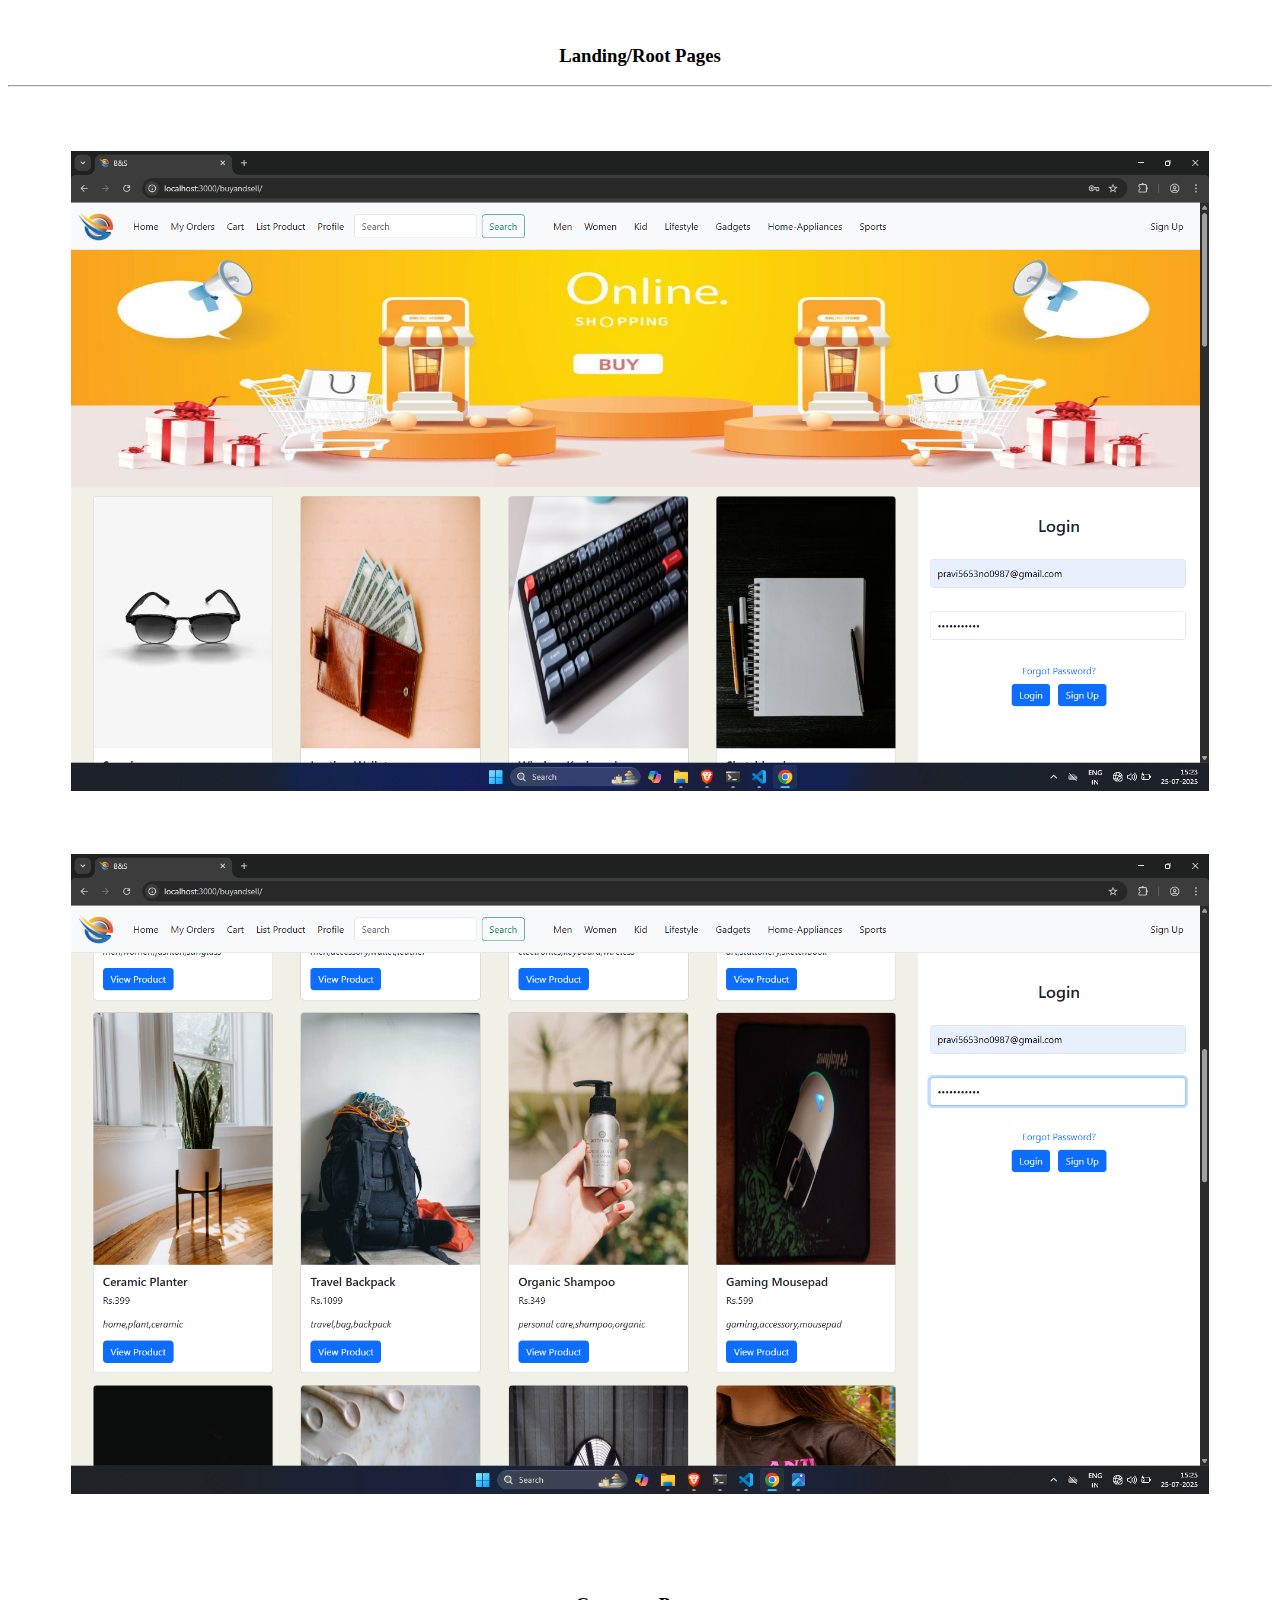
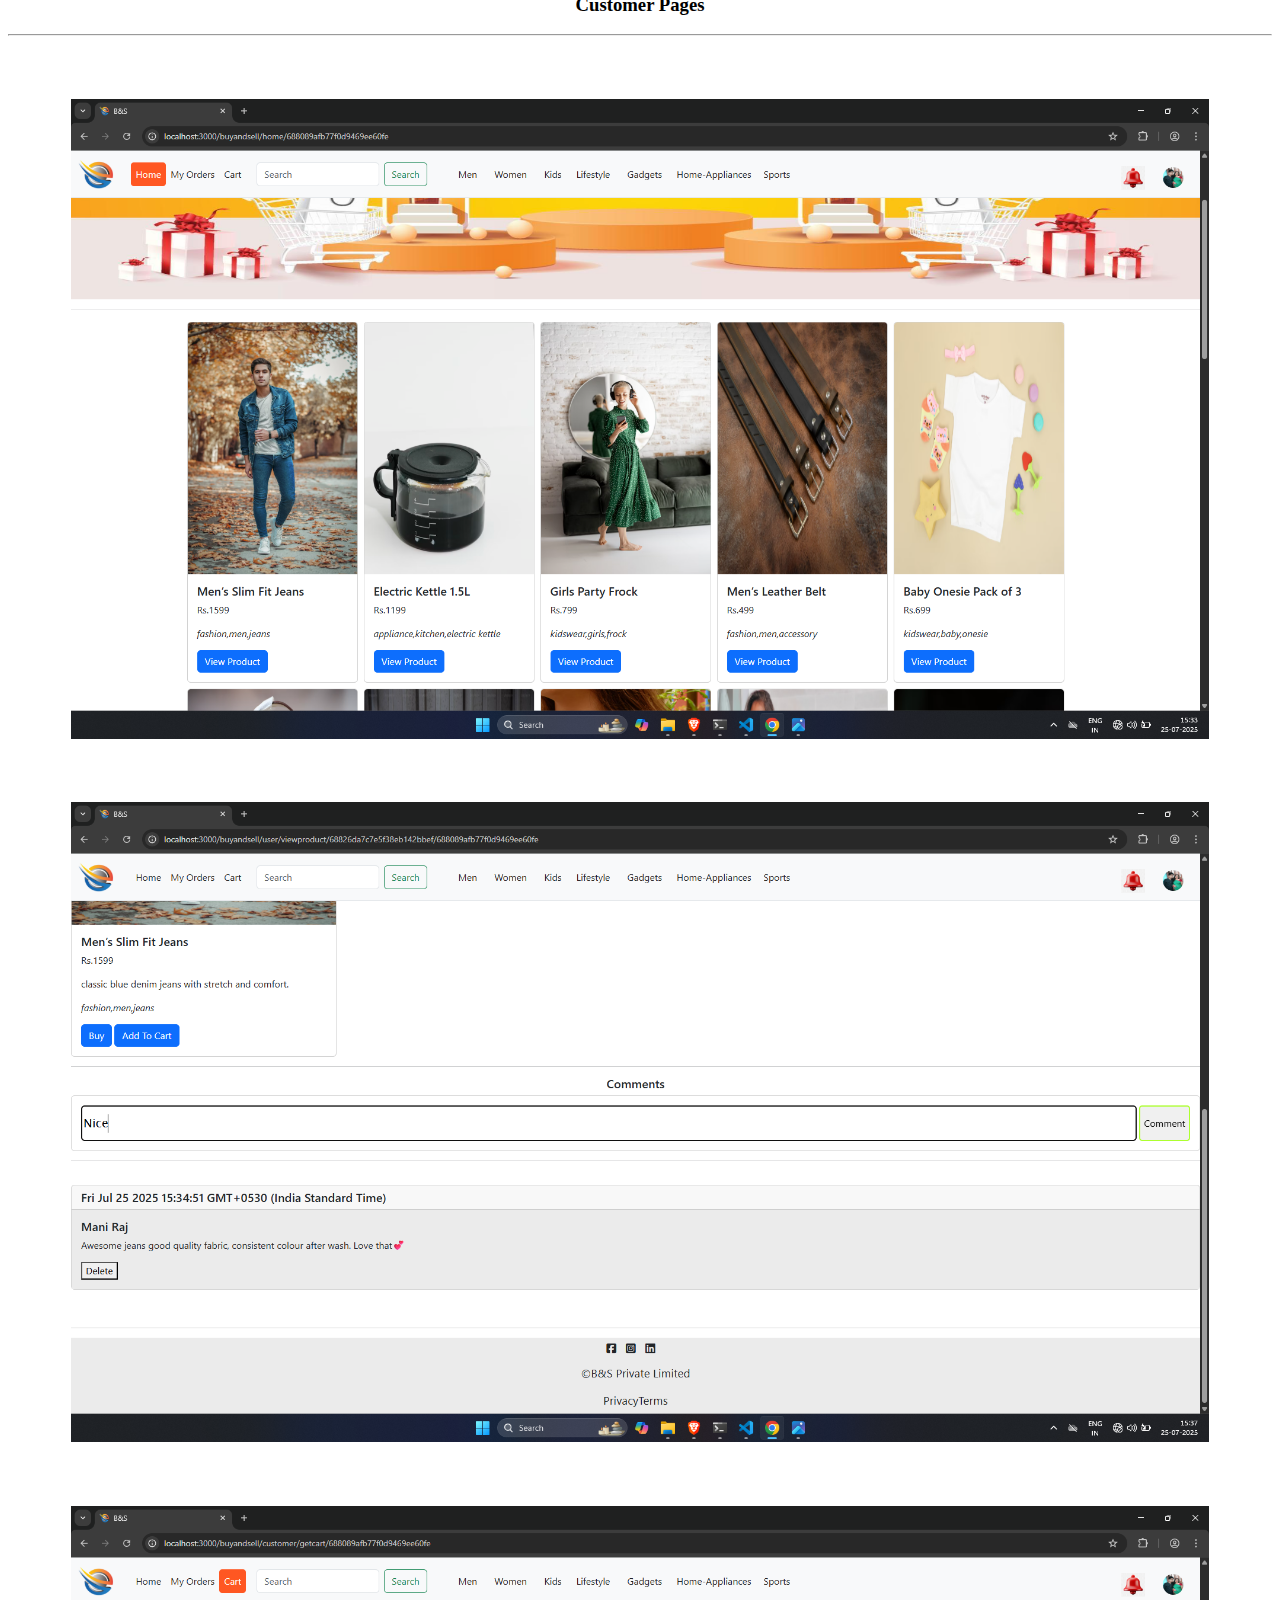
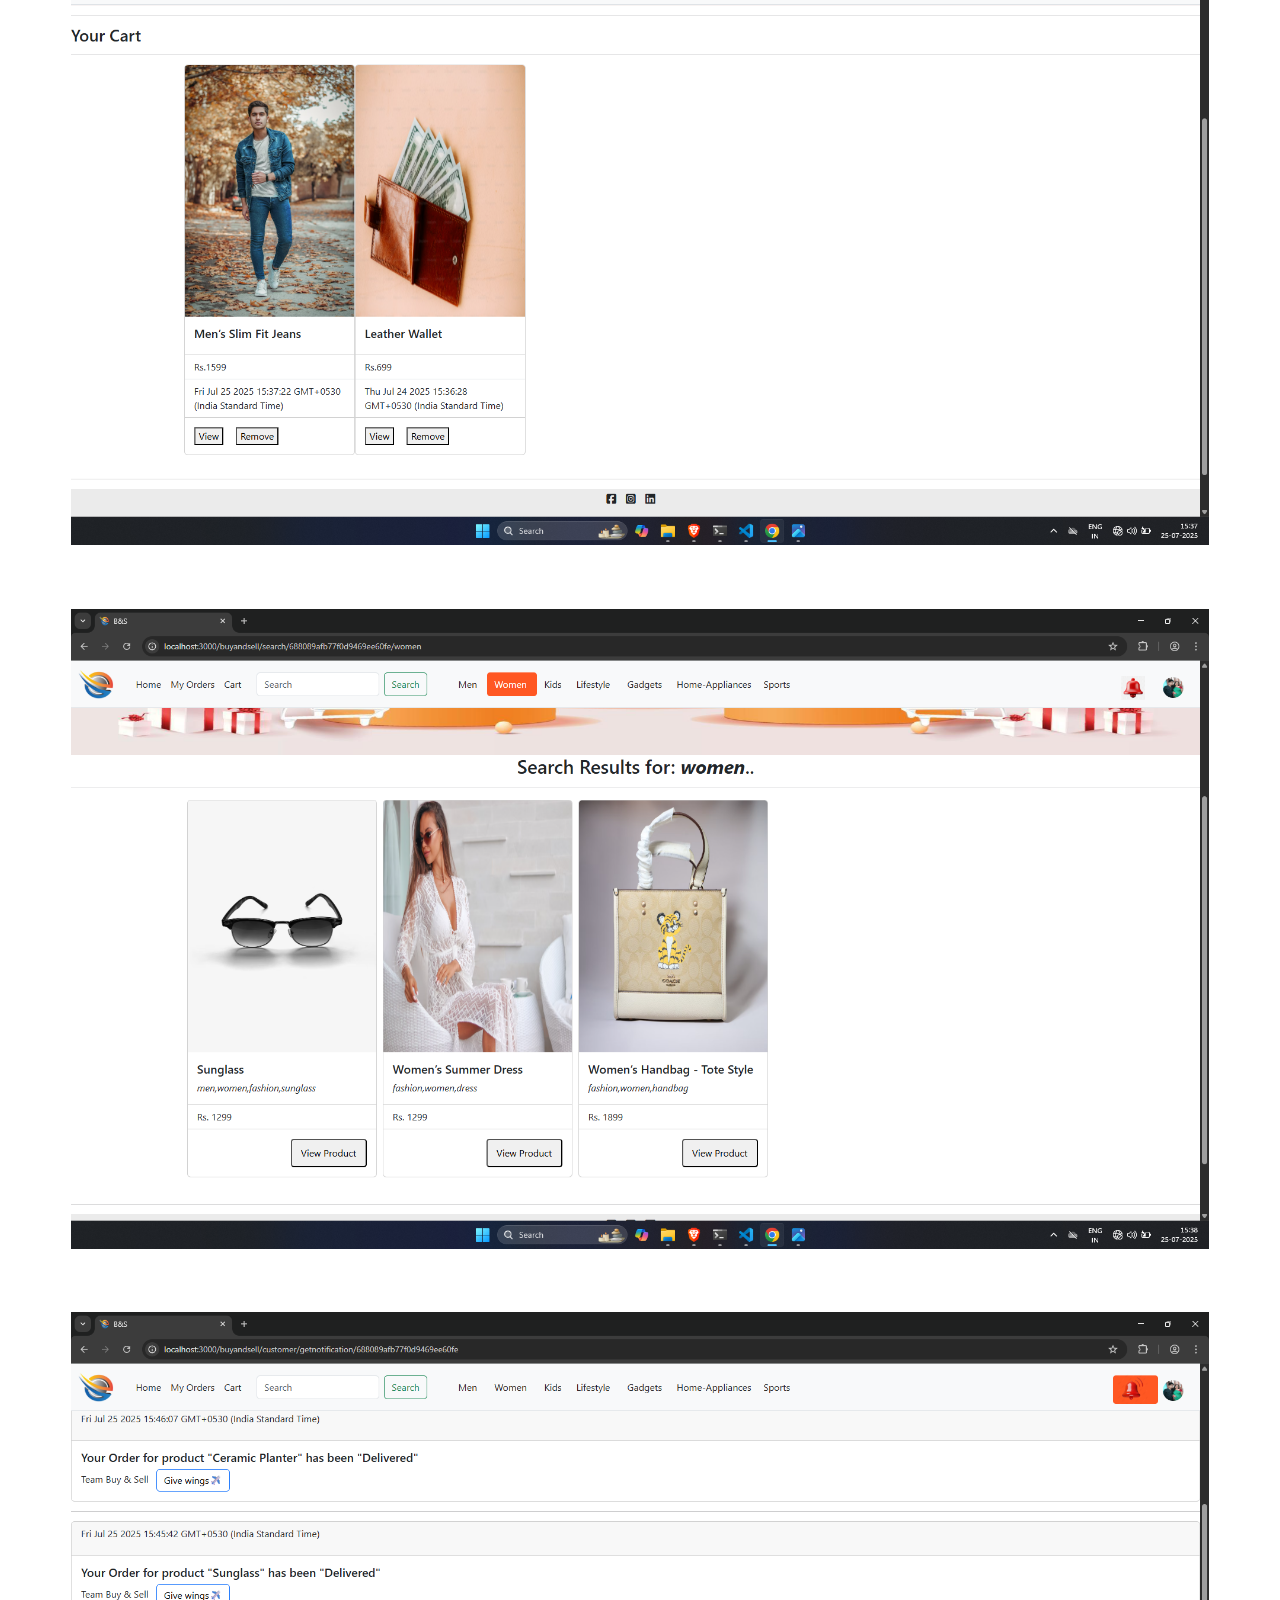
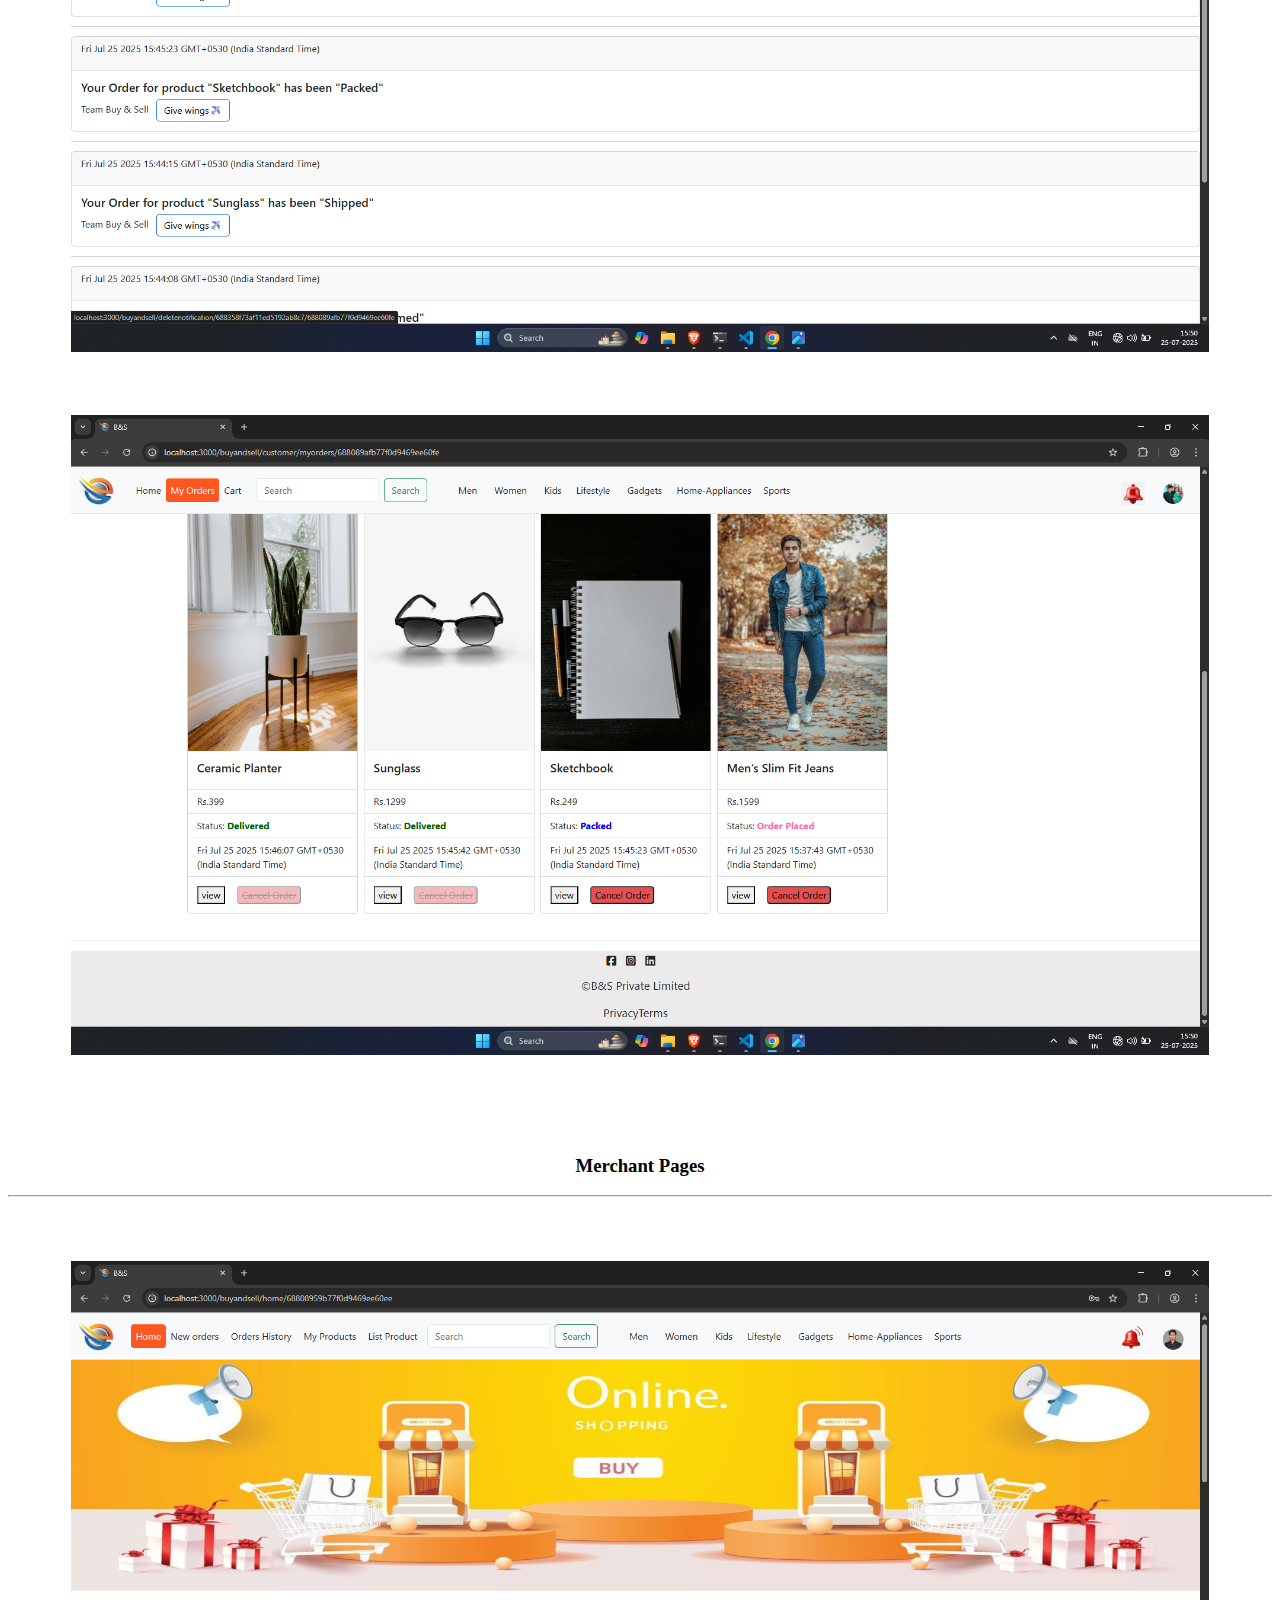
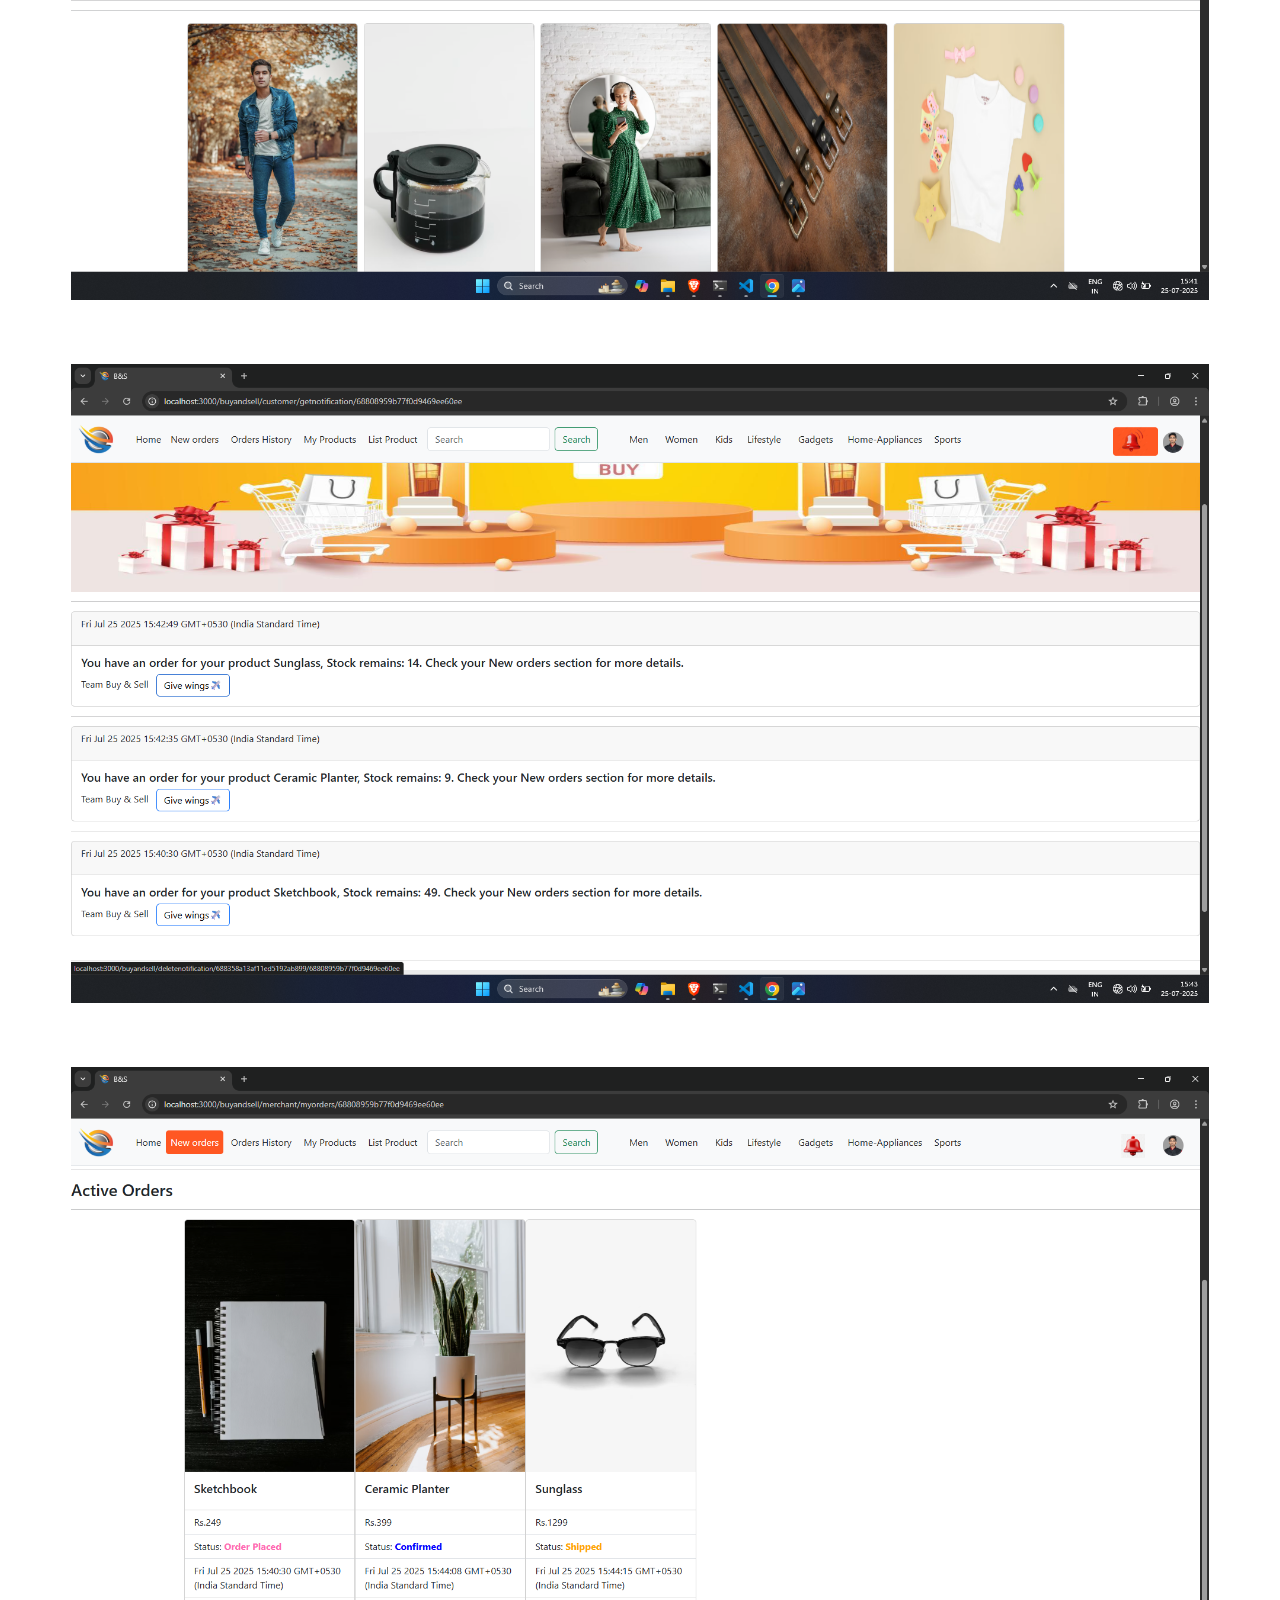
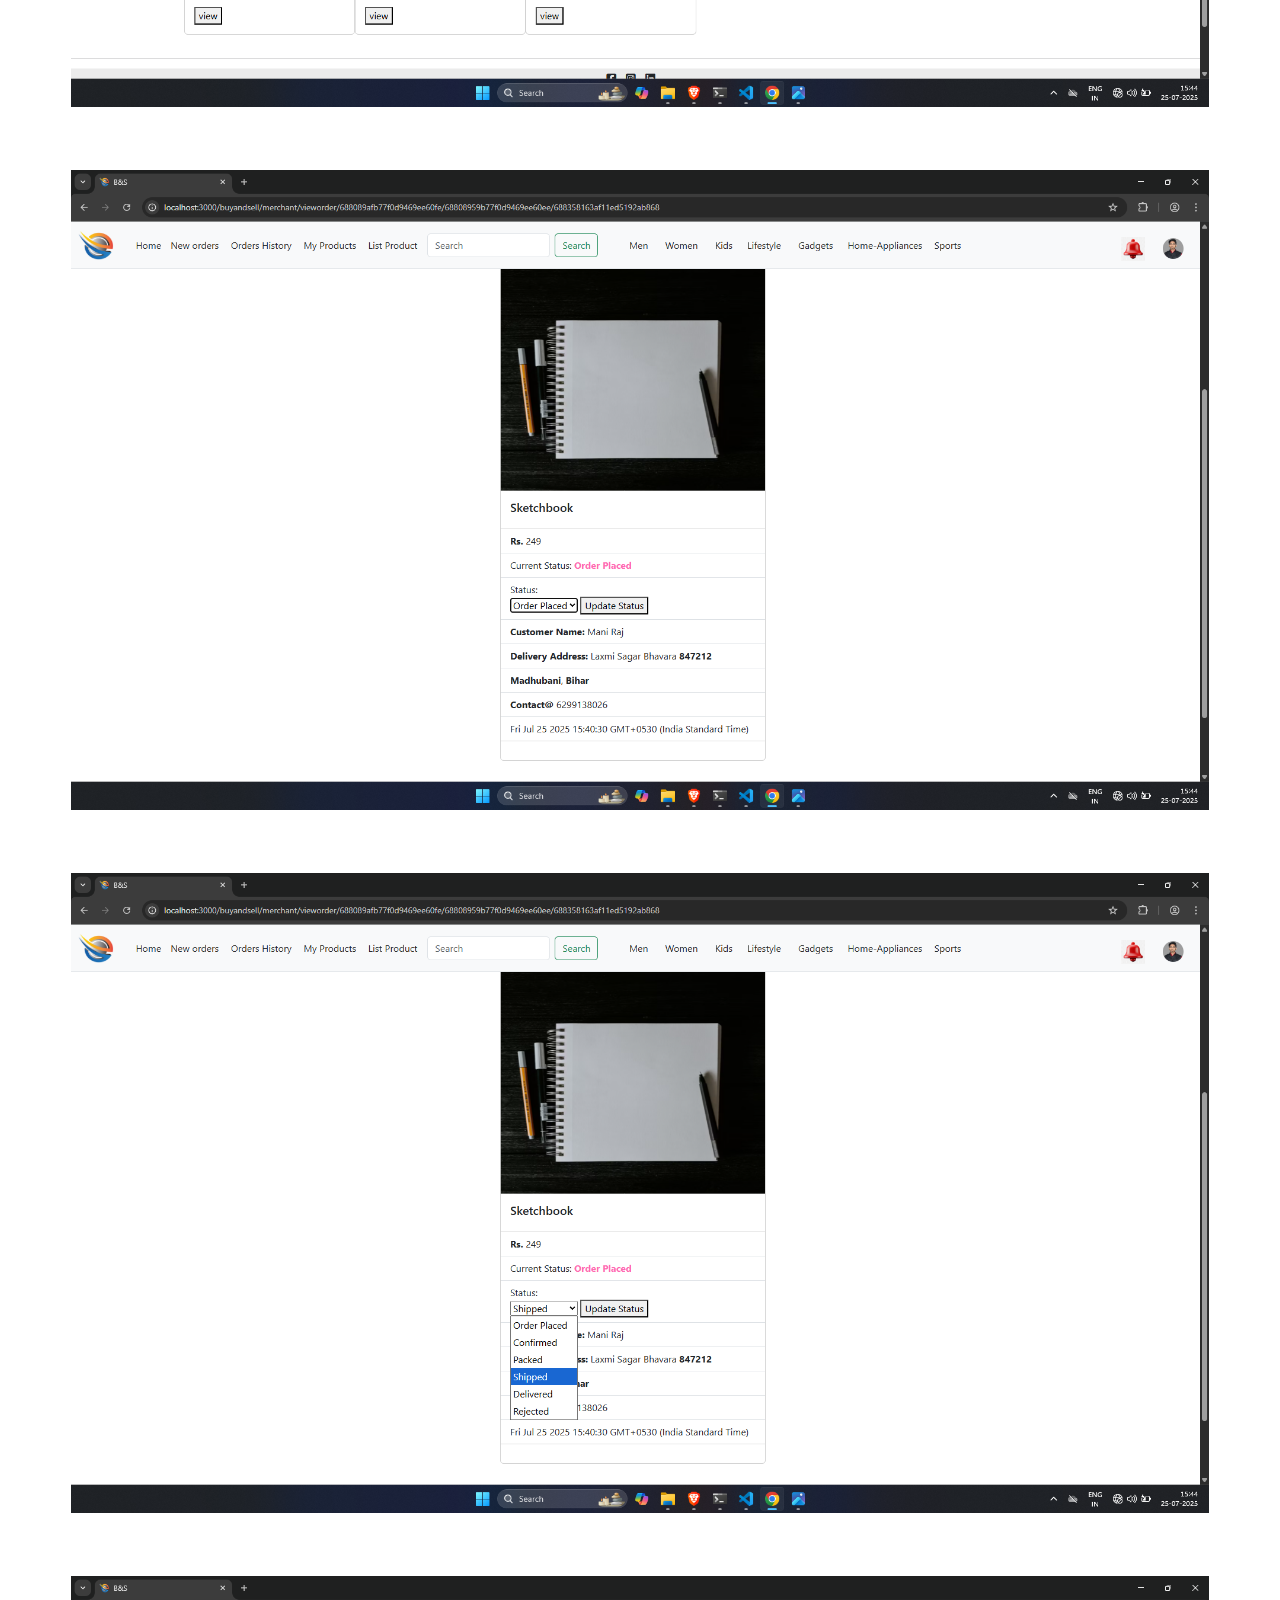
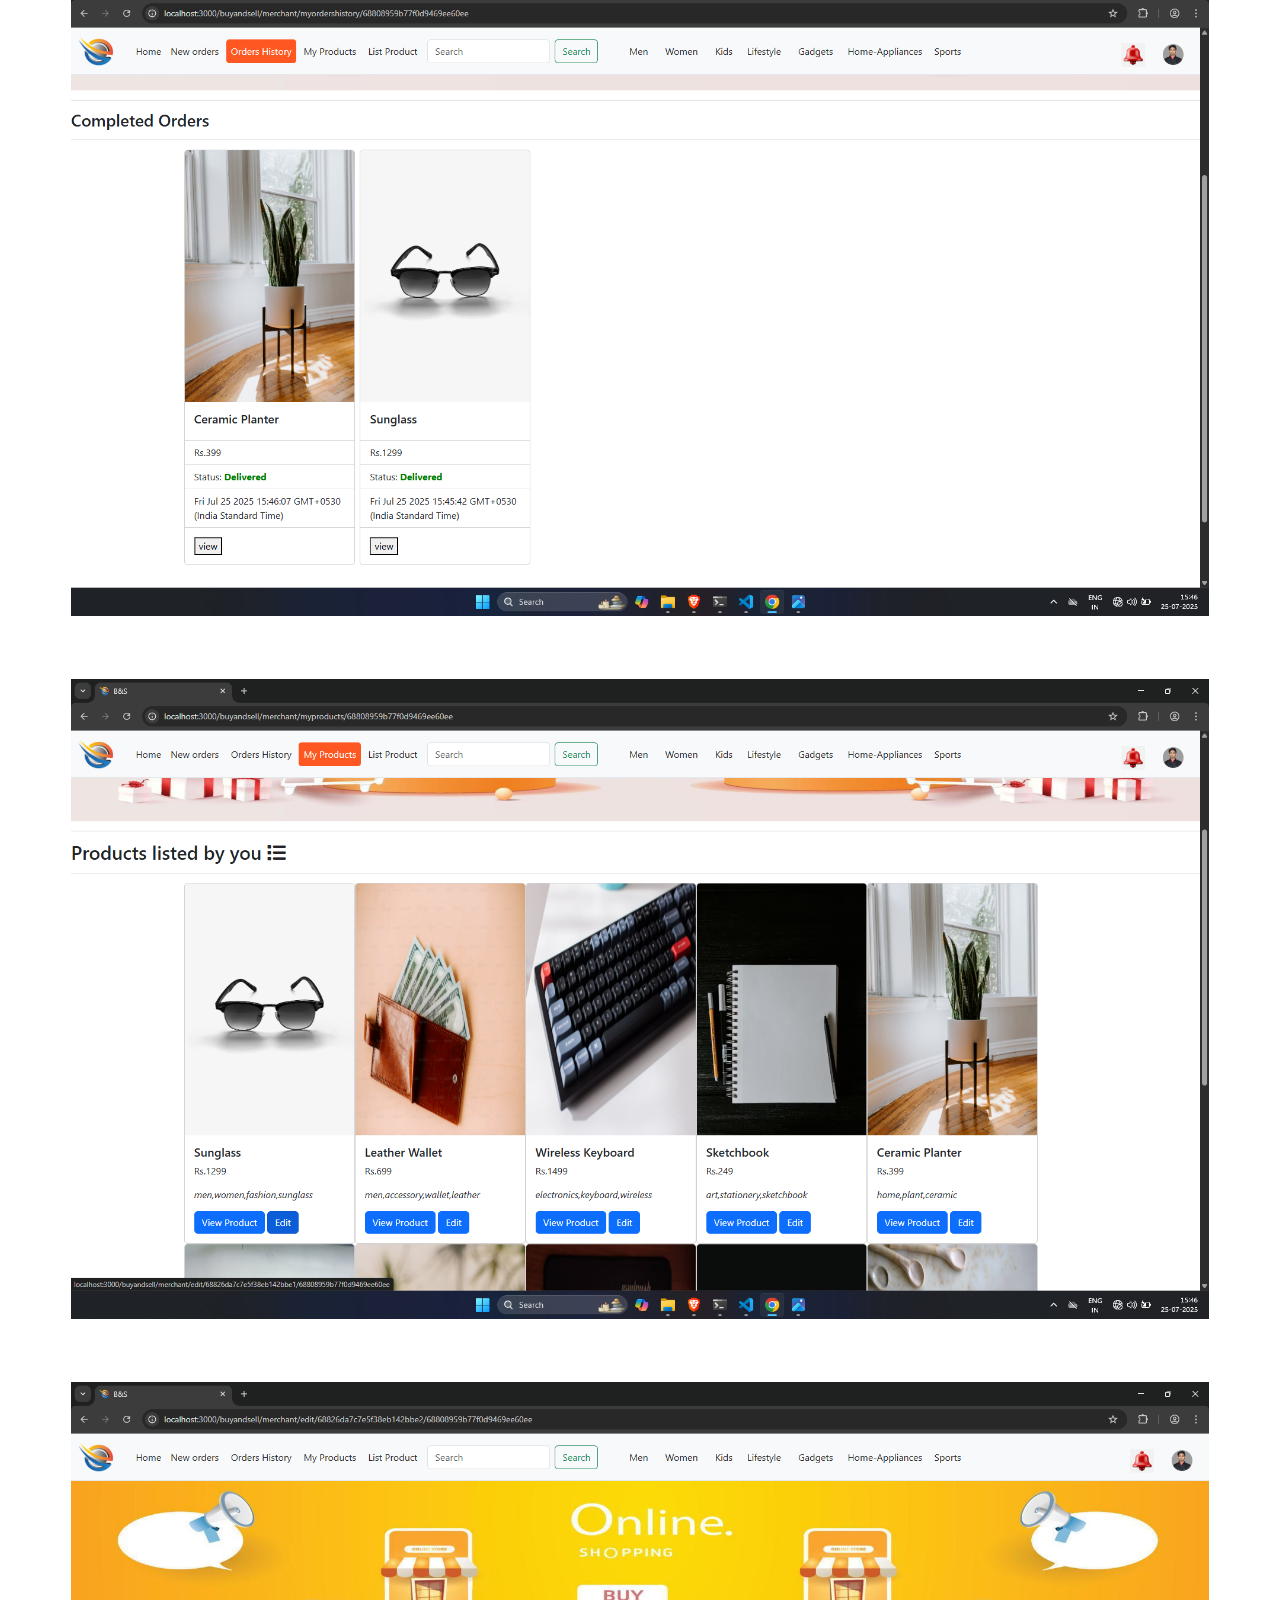
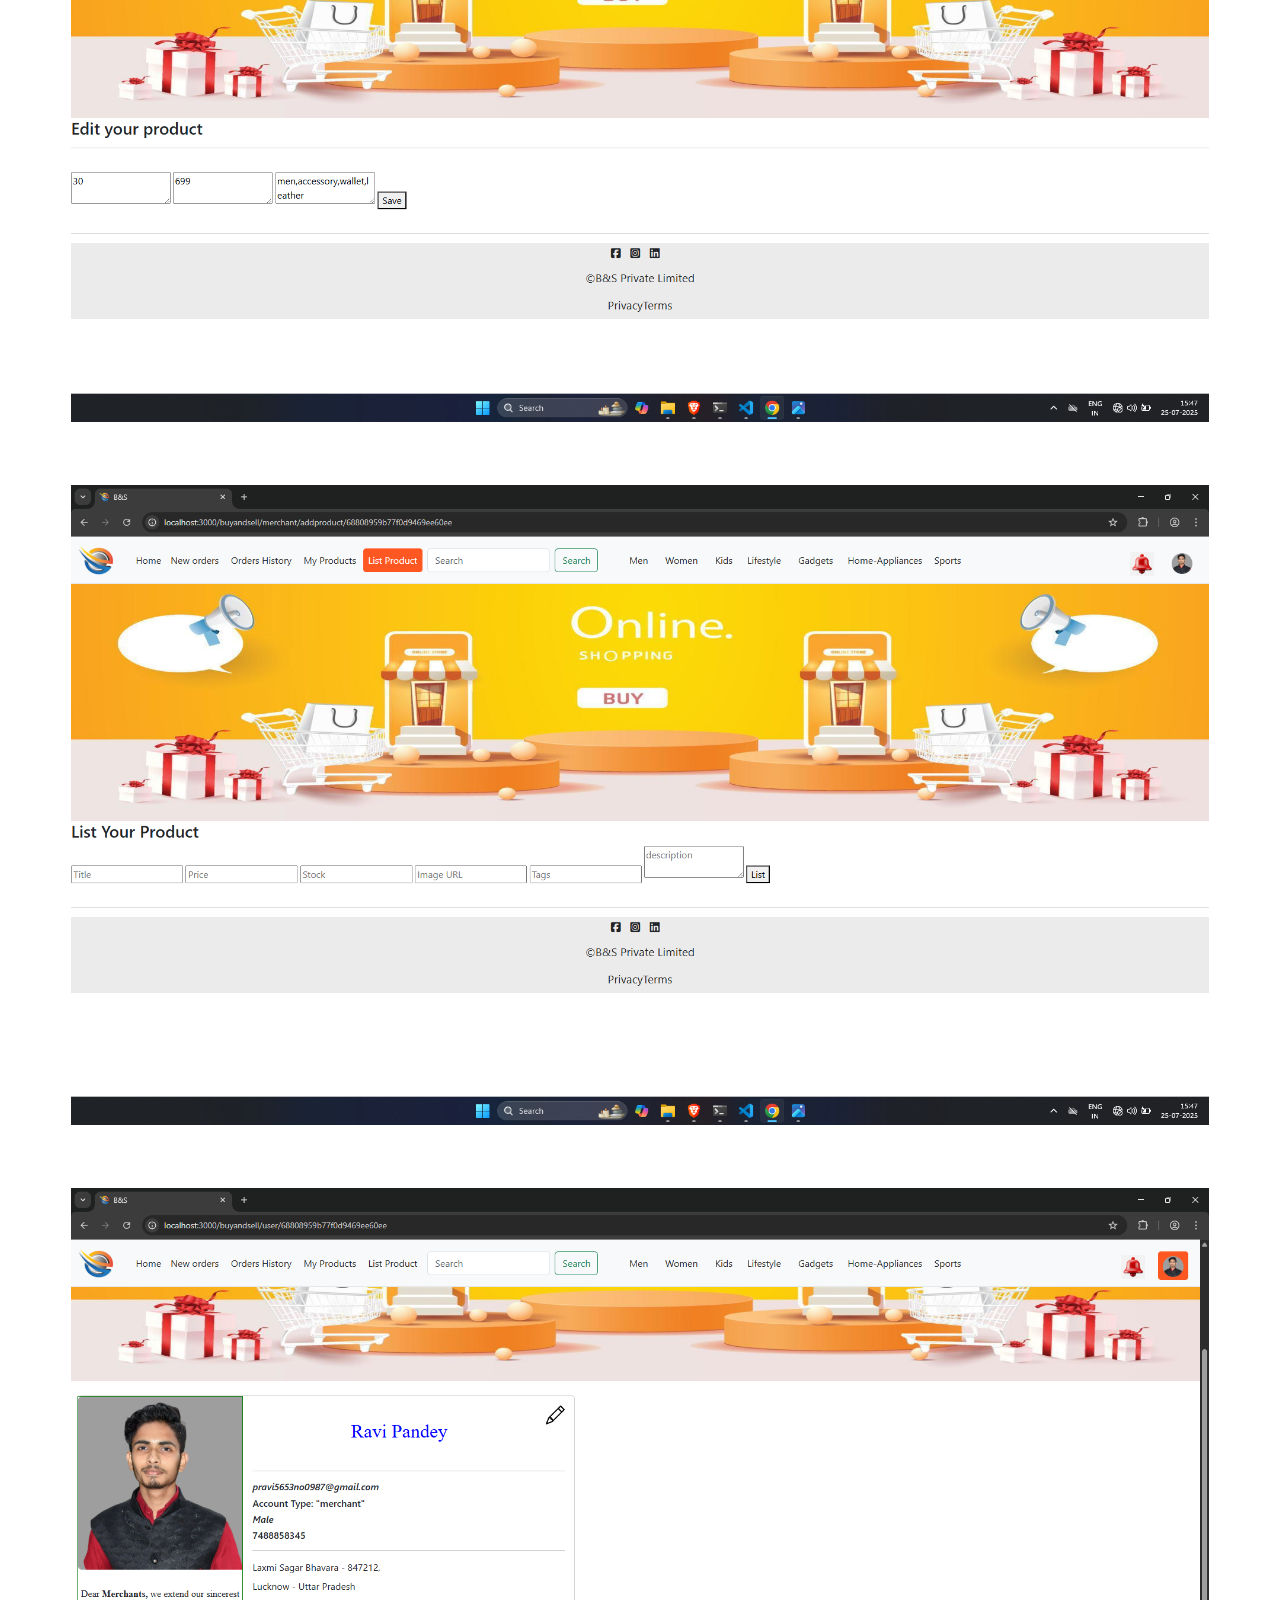
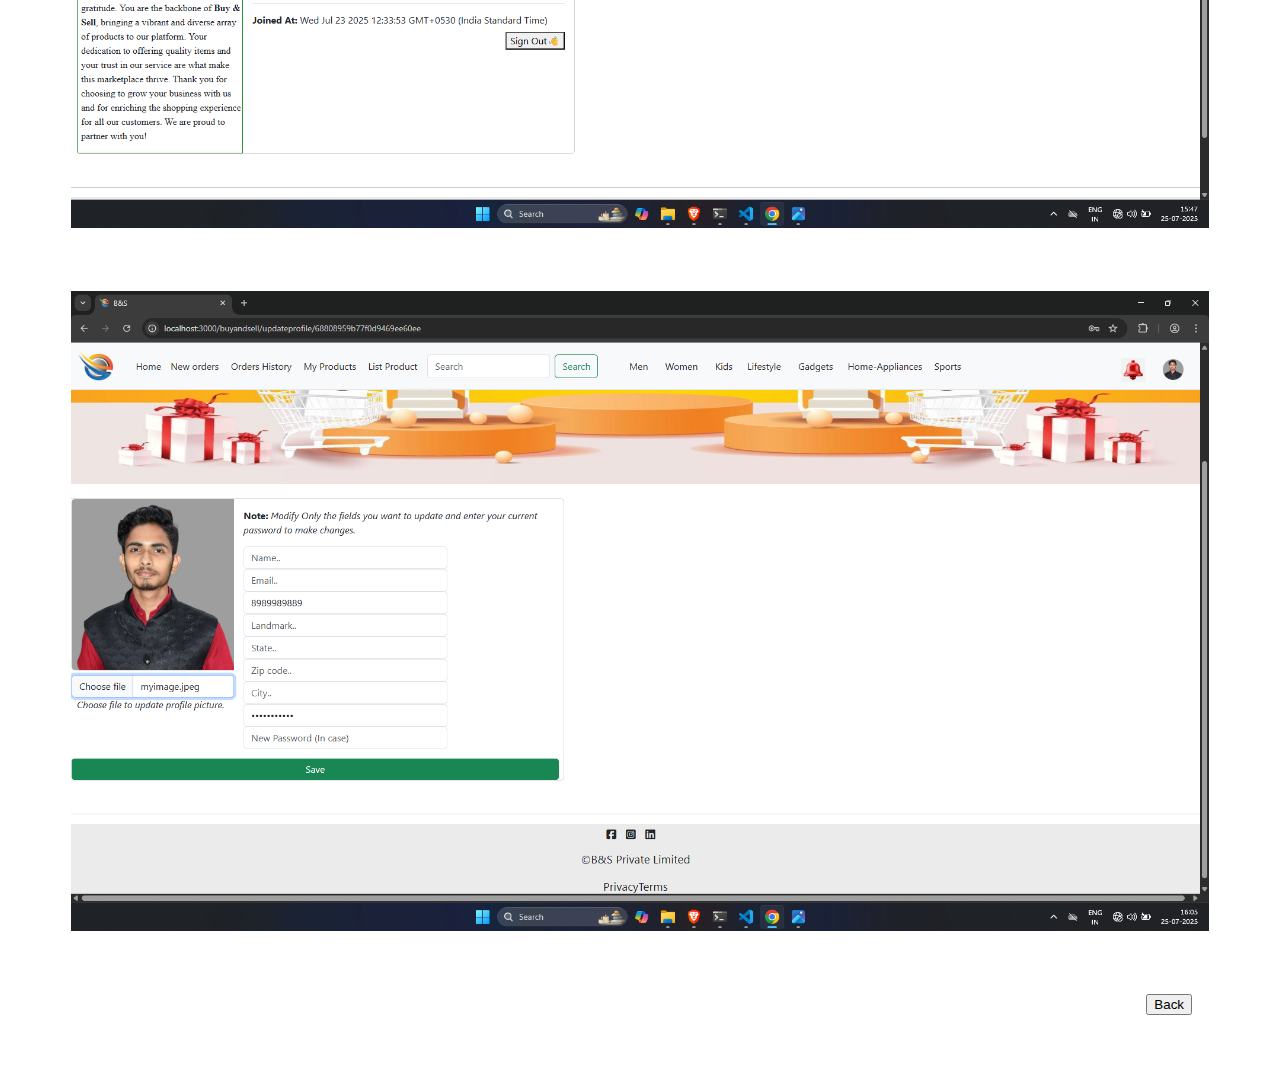
<file: buyandsellimages.html>
<!DOCTYPE html>
<html lang="en">
<head>
  <link href="https://cdn.jsdelivr.net/npm/bootstrap@5.3.7/dist/css/bootstrap.min.css" rel="stylesheet" integrity="sha384-LN+7fdVzj6u52u30Kp6M/trliBMCMKTyK833zpbD+pXdCLuTusPj697FH4R/5mcr" crossorigin="anonymous">
  <link rel="stylesheet" href="./index.css">
  <link style="border-radius: 20px;" rel="icon" href="./source/logo.png" type="image/x-icon">
  <meta charset="UTF-8">
  <meta name="viewport" content="width=device-width, initial-scale=1.0">
  <title>Buy&Sell</title>
</head>
<body>
  <br><h3 style="text-align: center;">Landing/Root Pages</h3><hr>
  <div class="image"><img src="./source/project/landing page.png"></div>
  <div class="image"><img src="./source/project/landing page2.png"></div>
  <br><h3 style="text-align: center;">Customer Pages</h3><hr>
  <div class="image"><img src="./source/project/customer.png"></div>
  <div class="image"><img src="./source/project/cutomer2.png"></div>
  <div class="image"><img src="./source/project/customer3.png"></div>
  <div class="image"><img src="./source/project/customer4.png"></div>
  <div class="image"><img src="./source/project/customer5.png"></div>
  <div class="image"><img src="./source/project/customer6.png"></div>
  <br><h3 style="text-align: center;">Merchant Pages</h3><hr>
  <div class="image"><img src="./source/project/merchant.png"></div>
  <div class="image"><img src="./source/project/merchant2.png"></div>
  <div class="image"><img src="./source/project/merchant3.png"></div>
  <div class="image"><img src="./source/project/merchant4.png"></div>
  <div class="image"><img src="./source/project/merchant5.png"></div>
  <div class="image"><img src="./source/project/merchant6.png"></div>
  <div class="image"><img src="./source/project/merchant7.png"></div>
  <div class="image"><img src="./source/project/merchant8.png"></div>
  <div class="image"><img src="./source/project/merchant9.png"></div>
  <div class="image"><img src="./source/project/merchant10.png"></div>
  <div class="image"><img src="./source/project/merchant11.png"></div>
  <a style="float: right; margin-right: 80px; margin-bottom: 50px;" href="./index.html"><button type="button" class="btn btn-success">Back</button></a>
</body>
</html>
</file>
<file: index.css>
.footer .icons {
  font-size: 2rem; /* Change 2rem to your desired size */
  margin-right: 30px;
}
.footer{
  background-color: #333; /* Dark background for footer */
  color: white; /* White text for contrast */
  padding: 20px; /* Padding for spacing */
  text-align: center; /* Centered text */
  position: relative; /* Position relative for absolute children */
  bottom: 0; /* Stick to the bottom of the page */
  width: 100%; /* Full width footer */
  align-items: center;
  justify-content: center ;
}
/* Make images responsive in .image containers */
.image img {
  margin: 5%;
  width: 90%;
  height: auto;
  display: block;
}
@media (max-width: 600px) {
  .experience .ex-content {
    line-height: 35px;
    margin-top: 30px;
    flex-direction: column !important;
    align-items: center !important;
  }
  .experience img {
    margin-left: 0 !important;
    margin-top: 20px !important;
    margin-bottom: 30px !important;
  }
  .experience .ex-text {
    margin-right: 0 !important;
    margin-left: 0 !important;
    width: 90vw !important;
  }
}
.bg-body-tertiary{
  background-color: transparent!important;
  color: rgb(236, 225, 225)!important;
}

.navbar-nav .nav-link {
  color: rgb(243, 238, 238) !important;
  font-size: 20px;
  margin-right: 40px ;
  margin-left: 40px ;
  font-family: 'Courier New', Courier, monospace;
}
.navbar-brand {
  color: rgb(236, 228, 228) !important;
  font-size: 25px;
  font-family: 'Courier New', Courier, monospace;
}
.header {
  background-image: url('./source/bannerimage.jpg');
  height: 70vh;
  background-size: cover;
  background-position: center;
  padding: 20px;
  text-align: center;
  color: white  ;
  align-items: center   ;
}
#headerparagraph {
  color: white;
  font-size: 20px;
  font-family: 'Courier New', Courier, monospace;
  margin-top: 80px;
  text-align: center;
}
.card-text{
  margin-top: 50px;
  font-family: 'Courier New', Courier, monospace;
  color: rgb(14, 13, 13);
  font-size: 20px;
}
.card-title {
  font-family: 'Lucida Sans', 'Lucida Sans Regular', 'Lucida Grande', 'Lucida Sans Unicode', Geneva, Verdana, sans-serif;
  color: rgb(15, 15, 15);
  font-size: 25px;
  margin-top: 30px;
  margin-bottom: 30px;
}
.skills {
  margin-left: 40px;
  font-family: 'Courier New', Courier, monospace;
  color: rgb(14, 13, 13);
  font-size: 20px;
  margin-top: 40px;
  display: flex;
  justify-content: space-evenly;
}

.image{
  width: 100%;
height : auto;
}
.projects{
  font-family: Verdana, Geneva, Tahoma, sans-serif;
  font-size: 20px;
}
</file>
